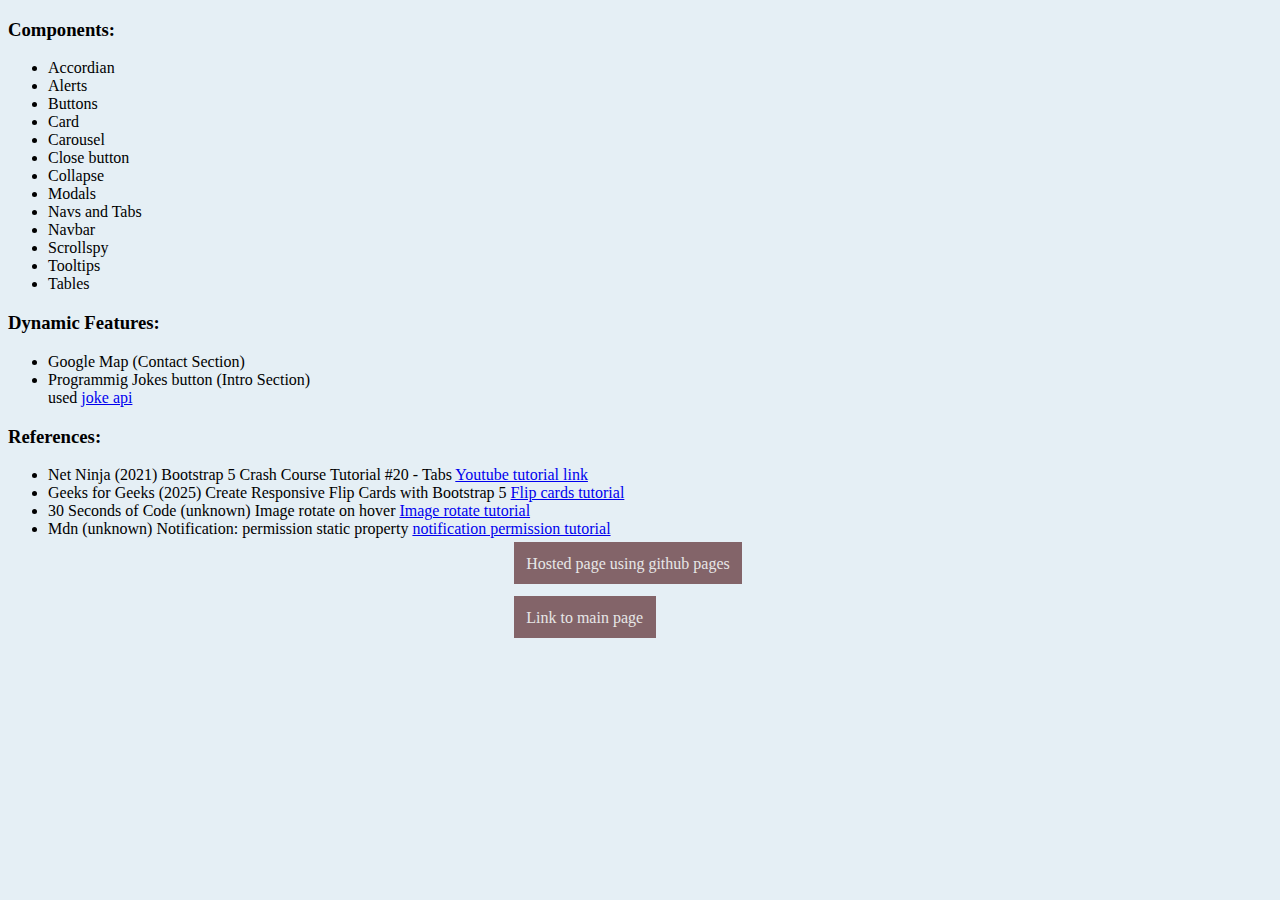
<file: components.html>
<!DOCTYPE html>
<html lang="en">

<head>
    <meta charset="UTF-8">
    <meta name="viewport" content="width=device-width, initial-scale=1.0">
    <title>Componenets</title>
    <link href="https://cdn.jsdelivr.net/npm/bootstrap@5.3.8/dist/css/bootstrap.min.css" rel="stylesheet"
        integrity="sha384-sRIl4kxILFvY47J16cr9ZwB07vP4J8+LH7qKQnuqkuIAvNWLzeN8tE5YBujZqJLB" crossorigin="anonymous">
    <link href="css/styles.css" rel="stylesheet" type="text/css" />
</head>

<body>
    <h3>Components: </h3>
    <ul>
        <li>Accordian</li>
        <li>Alerts</li>
        <li>Buttons</li>
        <li>Card</li>
        <li>Carousel</li>
        <li>Close button</li>
        <li>Collapse</li>
        <li>Modals</li>
        <li>Navs and Tabs</li>
        <li>Navbar</li>
        <li>Scrollspy</li>
        <li>Tooltips</li>
        <li>Tables</li>
    </ul>

    <h3>Dynamic Features: </h3>
    <ul>
        <li>Google Map (Contact Section)</li>
        <li>Programmig Jokes button (Intro Section)
            <br> used <a href="https://sv443.net/jokeapi/v2/" target="_blank">joke api</a>
        </li>
    </ul>

    <h3>References: </h3>
    <ul>
        <li>Net Ninja (2021) Bootstrap 5 Crash Course Tutorial #20 - Tabs
            <a href="https://www.youtube.com/watch?v=IMM93WydBSw" target="_blank">Youtube tutorial link</a>
        </li>
        <li>Geeks for Geeks (2025) Create Responsive Flip Cards with Bootstrap 5
            <a href="https://www.geeksforgeeks.org/bootstrap/create-responsive-flip-cards-with-bootstrap-5/"
                target="_blank"> Flip cards tutorial</a>
        </li>
        <li>30 Seconds of Code (unknown) Image rotate on hover
            <a href="https://www.30secondsofcode.org/css/s/image-hover-rotate/" target="_blank">Image rotate
                tutorial</a>
        </li>
        <li>Mdn (unknown) Notification: permission static property
            <a href="https://developer.mozilla.org/en-US/docs/Web/API/Notification/permission_static"
                target="_blank">notification permission tutorial</a>
        </li>
    </ul>

    <a href="https://lamar-fadil.github.io/CV_CA2/" class="comp-link" target="_blank">Hosted page using github
        pages</a>
    <br><br><br>
    <a href="index.html" class="comp-link">Link to main page</a>
</body>

</html>
</file>
<file: css/styles.css>
.dot-nav {
    position: fixed;
    top: 35%;
    right: 45px;
    display: flex;
    flex-direction: column;
    gap: 30px;
}

#navbar-main {
    background-color: #afc0c5;
}

.nav-link-top {
  color: #836469;
  text-decoration: none;
  font-weight: bolder;
}

.nav-item{
    margin-left: 15px;
}

.nav-link-top:hover {
  color: #000000;
  align-items: baseline;
}

.nav-link {
    width: 15px;
    height: 15px;
    background-color: rgb(182, 188, 192);
    border-radius: 50%;
    display: block;
}

.navbar {
    background-color: #888888;
}

.navbar-brand {
    color: #4d6547;
    font-weight: bolder
}

.search-bar {
    width: 35%;
    margin-left: 40%;
}

.search-button {
    width: 20%
}

.nav-link:hover {
    background-color: #000000;
}

.nav-link.active {
    background-color: #000000;
}

.tooltip-inner {
    background-color: transparent;
    color: #000000;
    font-weight: bold;
}

#container {
  width: 100%;
  height: 100vh;
  margin: 0 auto;
}

body {
    background-color: #e5eff5;
}

section {
    background-color: #fafafa;
    padding-top: 50px;
    margin-top: 120px;
    padding-bottom: 500px;
    height: 600px;
    width: 1200px;
}

.intro-name {
    text-align: center;
    top: 50%;
    font-family:monospace;
    margin-top: 10%;
    margin-bottom: 2%;
}

.intro-name2 {
    text-align: center;
    top: 50%;
    font-family:monospace;
    margin-top: 5%;
}

.about-text {
    margin-left: 40%;
    margin-right: 10%;
    margin-top: 5%;
}

.about-image {
    width: 30%;
}

.tud-image {
    width: 30%;

}

.nav-years {
    color: #ffffff;
    background-color: #888888;
    border-radius: 10px 10px 0 0;
    font-weight: bold;
    border: #ffffff;
}

.nav-years:hover {
    color: #ffffff;
    background-color: #494848;
}

.nav-years.active {
    color: #ffffff;
    background-color: #4d6547;
}

.section-title {
    color: #836469;
    border-radius: 10px;
    margin-left: 30%;
    margin-right: 30%;
    margin-bottom: 1%;
}

.btn {
    color: #ffffff;
    background-color: #1e7c04;
    border-radius: 10px;
    font-weight: bold;
}

.btn:hover {
    color: #ffffff;
    background-color: #144a05;
}

.flip-card {
	width: 100%;
    height: 370px;
    position: relative;
    margin-left: 50%;
}

.flip-card-inner {
	position: absolute;
	width: 100%;
	height: 100%;
	text-align: center;
	transition: transform 1.0s;
	transform-style: preserve-3d;
}

.flip-card:hover .flip-card-inner {
	transform: rotateY(180deg);
}

.flip-card-front,
.flip-card-back {
	position: absolute;
	width: 100%;
	height: 100%;
	backface-visibility: hidden;
}

.flip-card-front {
	background-color: #f8f9fa;
	color: #000;
}

.flip-card-back {
	transform: rotateY(180deg);
}

.card-img-top {
	max-height: 350px;
	object-fit: cover;
}

.card-text {
    margin-left: 10%;
    margin-right: 10%;
    text-decoration: none;
}

.grade-btn {
    background-color: #888888;
    color: #ffffff;
    display: block;
    margin: auto;
}

.grade-btn:hover {
    background-color: #494848
}

.card-body {
    background-color: #fafafa;
    border: 0cap;
}

.acord-section {
    z-index: 20;
    position: relative;
}

.carousel-text {
    color: #e7e7e7;
    background-color:#836469;
    font-weight: bolder;
    border-radius: 5px;
}

.carousel-btn {
    background-color: #888888;
}

.carousel-btn:hover {
    background-color: #494848;
}

.proj-carousel {
    display: inline-block;
    width: 60%;
    margin-left: 20%;
    margin-top: 2%;
}

.img-carousel {
    width:  100px;
    height: 400px;
}

.work-flip-card {
	width: 100%;
    height: 370px;
    position: relative;
    margin-right: 50%;
    margin-left: 20%;
}

.work-flip-card-inner {
	position: absolute;
	width: 100%;
	height: 100%;
	text-align: center;
	transition: transform 1.0s;
	transform-style: preserve-3d;
}

.work-flip-card:hover .work-flip-card-inner {
	transform: rotateY(180deg);
}

.work-flip-card-front,
.work-flip-card-back {
	position: absolute;
	width: 100%;
	height: 100%;
	backface-visibility: hidden;
}

.work-flip-card-front {
	background-color: #f8f9fa;
	color: #000;
}

.work-flip-card-back {
	transform: rotateY(180deg);
}

.work-card-img-top {
	max-height: 350px;
	object-fit: cover;
}

.work-card-text {
    margin-left: 10%;
    margin-right: 10%;
    text-decoration: none;
}

.acord-div {
    margin-left: 20%;
}

.prog {
    width: 40%;
    margin-left: 5%;
    margin-top: 5%;
}

.drop-img {
    margin-left: 8%;
}

.logo-img {
    width: 7%;
    border-radius: 100%;
    margin-left: 30%;

}

.logo-img:hover {
  transform: scale(1.3) rotate(20deg);
}

.logo-img2 {
    width: 7%;
    border-radius: 100%;
    margin-left: 1%;
}

.logo-img2:hover {
  transform: scale(1.3) rotate(20deg);
}

.input-label {
    display: flex;
    gap: 15%;
    margin-top: 5%;
}
.input-label-msg {
    display: flex;
    gap: 4%;
    margin-top: 5%;
}

.form-btn {
    background-color: #888888;
    margin-left: 45%;
}

.form-btn:hover {
    background-color: #494848;
}

.contact-info {
    margin-left: 8%;
}

.contacts {
    margin-left: 15%;
}
.contacts2 {
    margin-left: 25%;
}

.gal-img {
    margin-left: 50%;
    width: 100%;
    height: 100%;
}

.gal-text {
    margin-left: 55%;
}

.gal-select {
    margin-left: 37%;
}

.modal-img {
    margin-left: 20%;
}

.intro-sec {
    position: relative;
    background: #e5eff5;
}

.intro-img {
    width: 100%;
    height: 100%;
    object-fit: cover;
    position: absolute;
}

.intro-content {
    position: relative;
}

.logo-img-intro-g {
    width: 5%;
    border-radius: 100%;
    margin-left: 44%;
    margin-right: 3%;

}

.logo-img-intro-g:hover {
  transform: scale(1.3) rotate(20deg);
}

.logo-img-intro-l {
    width: 5%;
    border-radius: 100%;
    align-items: center;

}

.logo-img-intro-l:hover {
  transform: scale(1.3) rotate(20deg);
}

.intro-btn-joke {
    background-color: #888888;
    margin-left: 38%;
    margin-right: 4%;
    margin-top: 2%;
}

.intro-btn-joke:hover {
    background-color: #494848;
}

.intro-btn {
    background-color: #888888;
    margin-top: 2%;
}

.intro-btn:hover {
    background-color: #494848;
}

.comp-link {
    text-decoration: none;
    color: #e7e7e7;
    background-color:#836469;
    padding-left: 1%;
    padding-right: 1%;
    padding-top: 1%;
    padding-bottom: 1%;
    margin-left: 40%;
}

.comp-link:hover {
    text-decoration: none;
    color: #e7e7e7;
    background-color:#5c4649;
}
</file>
